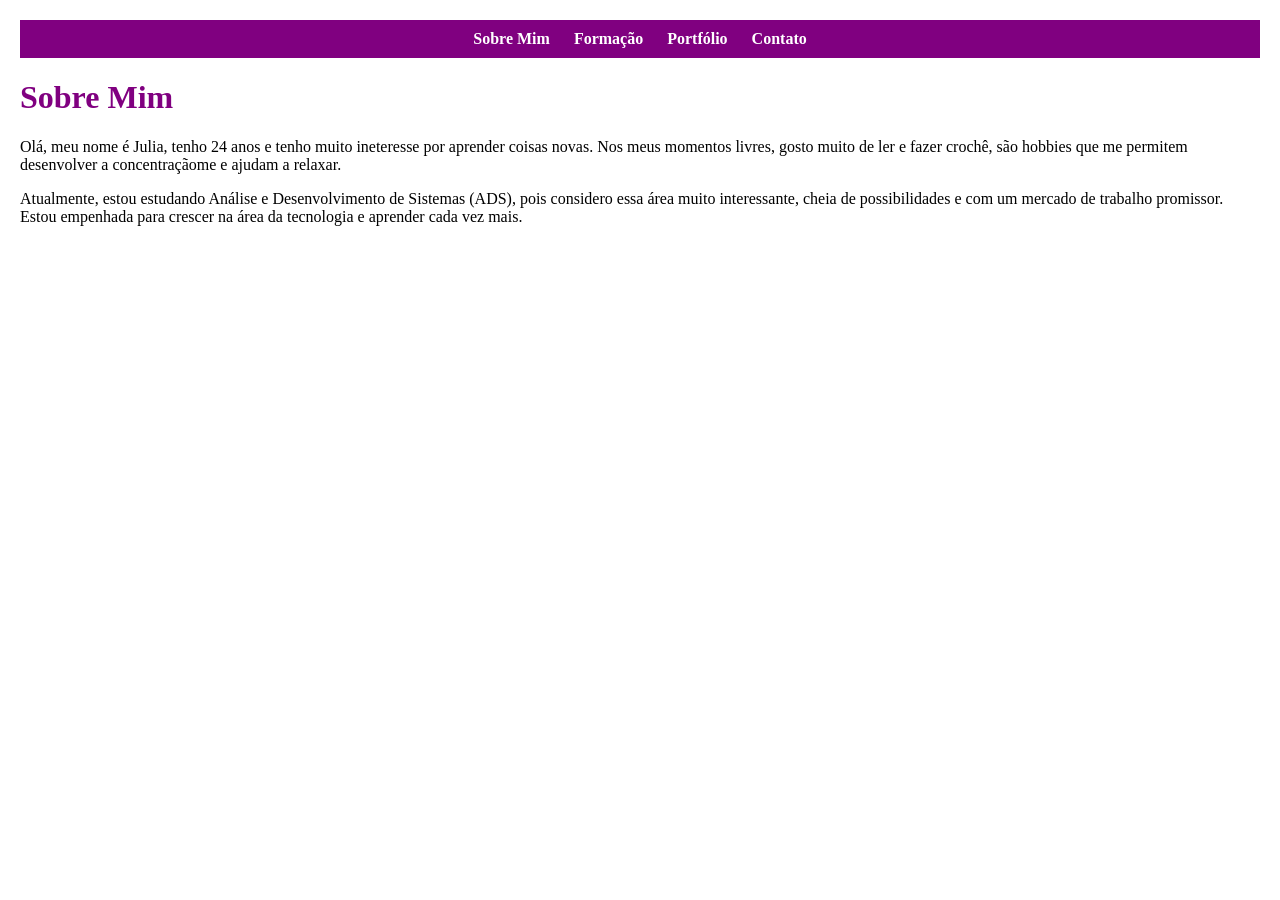
<file: Trabalho - Fundamentos da Programação Web/index.html>
<!DOCTYPE html>
<html lang="pt-BR">
<head>
  <meta charset="UTF-8">
  <title>Sobre Mim</title>
  <link rel="stylesheet" href="estilo.css">
</head>
<body>

  <!-- Menu de navegação -->
  <nav>
    <a href="index.html">Sobre Mim</a>
    <a href="formacao.html">Formação</a>
    <a href="portfolio.html">Portfólio</a>
    <a href="contato.html">Contato</a>
  </nav>

  <h1>Sobre Mim</h1>
  <p>Olá, meu nome é Julia, tenho 24 anos e tenho muito ineteresse por aprender coisas novas. Nos meus momentos livres, gosto muito de ler e fazer crochê, são hobbies que me permitem desenvolver a concentraçãome e ajudam a relaxar.</p>
  <p>Atualmente, estou estudando Análise e Desenvolvimento de Sistemas (ADS), pois considero essa área muito interessante, cheia de possibilidades e com um mercado de trabalho promissor. Estou empenhada para crescer na área da tecnologia e aprender cada vez mais.</p>

</body>
</html>
</file>
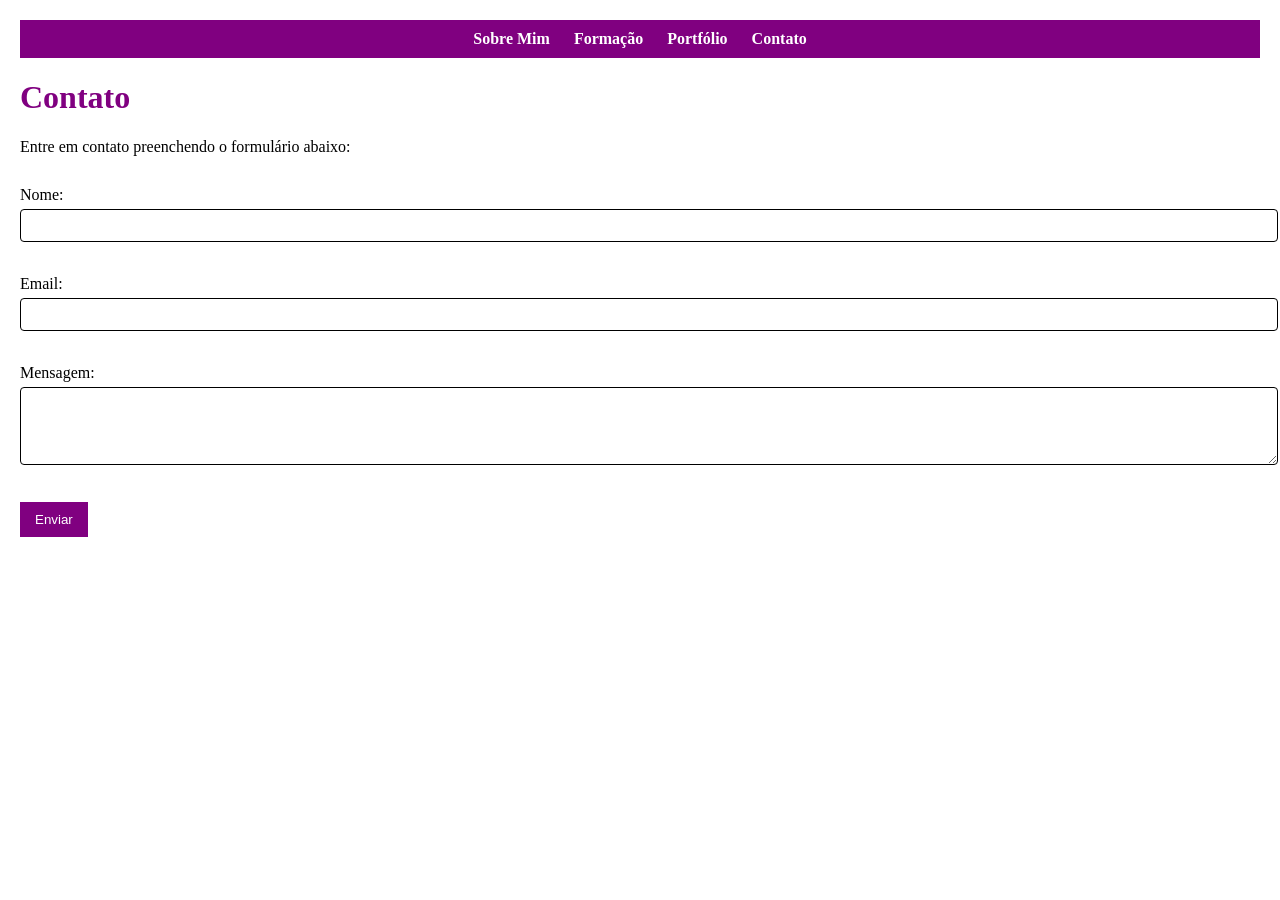
<file: Trabalho - Fundamentos da Programação Web/contato.html>
<!DOCTYPE html>
<html lang="pt-BR">
<head>
  <meta charset="UTF-8">
  <title>Contato</title>
  <link rel="stylesheet" href="estilo.css">
</head>
<body>

  <nav>
    <a href="index.html">Sobre Mim</a>
    <a href="formacao.html">Formação</a>
    <a href="portfolio.html">Portfólio</a>
    <a href="contato.html">Contato</a>
  </nav>

  <!-- Formulário -->
  <main>
    <h1>Contato</h1>
    <p>Entre em contato preenchendo o formulário abaixo:</p>

    <form>
      <label for="nome">Nome:</label><br>
      <input type="text" id="nome" name="nome"><br><br>

      <label for="email">Email:</label><br>
      <input type="email" id="email" name="email"><br><br>

      <label for="mensagem">Mensagem:</label><br>
      <textarea id="mensagem" name="mensagem" rows="4" cols="30"></textarea><br><br>
      <!-- Botão somente visual -->
      <button type="button">Enviar</button>
    </form>
  </main>

</body>
</html>
</file>
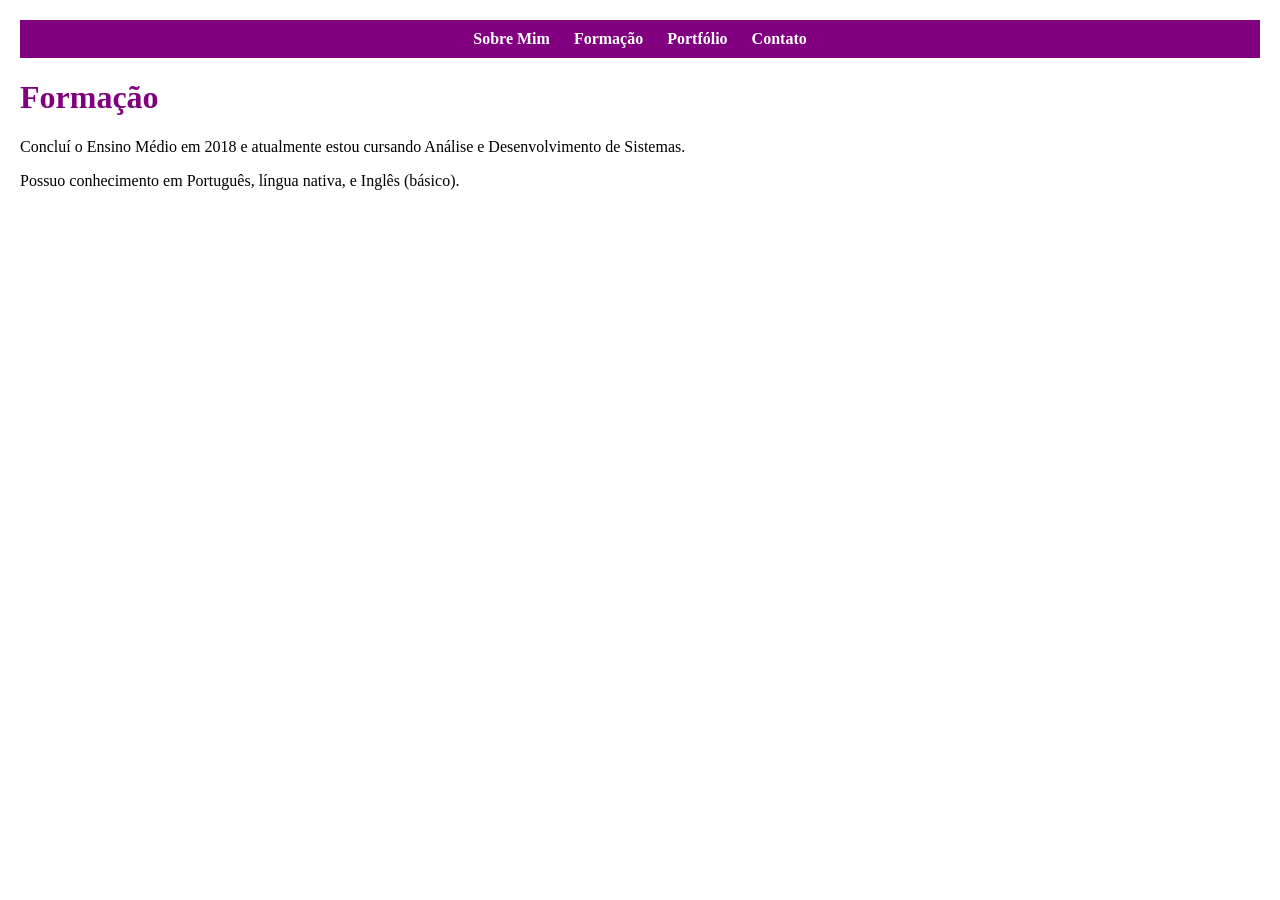
<file: Trabalho - Fundamentos da Programação Web/formacao.html>
<!DOCTYPE html>
<html lang="pt-BR">
<head>
  <meta charset="UTF-8">
  <title>Formação</title>
  <link rel="stylesheet" href="estilo.css">
</head>
<body>

  <nav>
    <a href="index.html">Sobre Mim</a>
    <a href="formacao.html">Formação</a>
    <a href="portfolio.html">Portfólio</a>
    <a href="contato.html">Contato</a>
  </nav>

  <h1>Formação</h1>
  <p>Concluí o Ensino Médio em 2018 e atualmente estou cursando Análise e Desenvolvimento de Sistemas.</p>
  <p>Possuo conhecimento em Português, língua nativa, e Inglês (básico).</p>

</body>
</html>
</file>
<file: Trabalho - Fundamentos da Programação Web/estilo.css>
body {
  font-family: 'Times New Roman', Times, serif;
  background: white;
  margin: 0;
  padding: 20px;
}

/* Menu */
nav {
  background: purple;
  padding: 10px;
  text-align: center;
}

nav a {
  color: white;
  margin: 0 10px;
  text-decoration: none;
  font-weight: bold;
}

nav a:hover {
  text-decoration: underline;
}

/* Títulos e conteúdo */
h1 {
  color: purple;
}

form {
  margin-top: 30px;
}

input, textarea {
  width: 100%;
  margin: 5px 0 15px 0;
  padding: 8px;
  border-radius: 4px;
  border: 1px solid black;
}

button {
  background: purple;
  color: white;
  padding: 10px 15px;
  border: none;
  cursor: pointer;
}

button:hover {
  background: purple;
}
</file>
